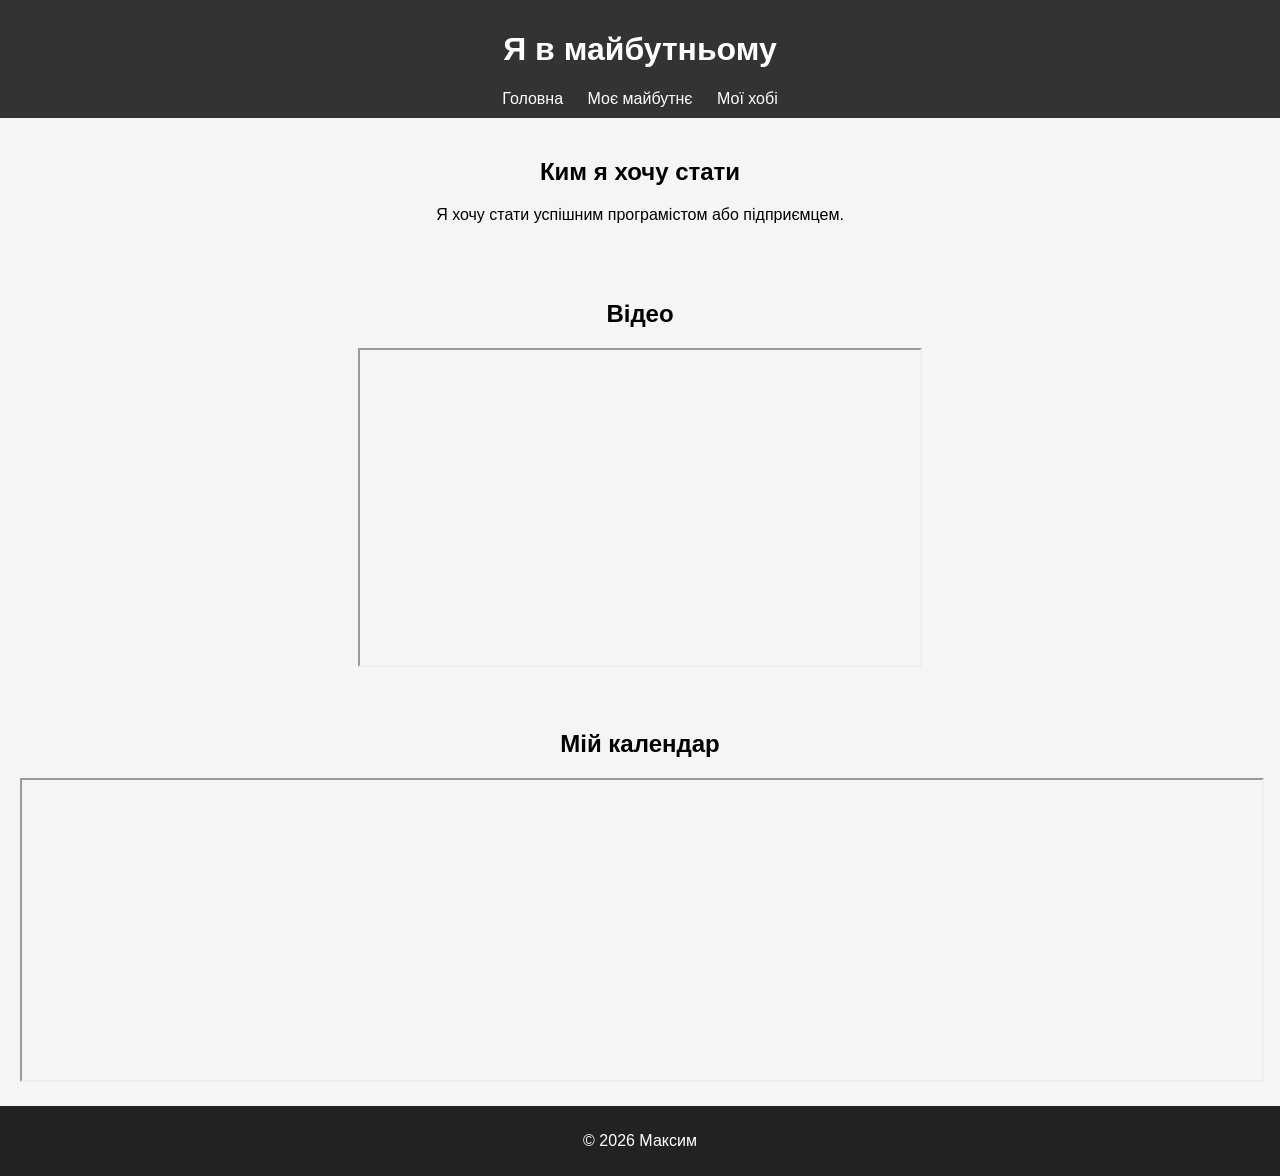
<file: future.html>
<!DOCTYPE html>
<html lang="uk">
<head>
    <meta charset="UTF-8">
    <title>Моє майбутнє</title>
    <link rel="stylesheet" href="style.css">
</head>
<body>

<header>
    <h1>Я в майбутньому</h1>
    <nav>
        <a href="index.html">Головна</a>
        <a href="future.html">Моє майбутнє</a>
        <a href="hobby.html">Мої хобі</a>
    </nav>
</header>

<section>
    <h2>Ким я хочу стати</h2>
    <p>Я хочу стати успішним програмістом або підприємцем.</p>
</section>

<section>
    <h2>Відео</h2>
    <iframe width="560" height="315"
        src="https://www.youtube.com/watch?v=a-8XiE7W7u4"
        allowfullscreen>
    </iframe>
</section>

<section>
    <h2>Мій календар</h2>
    <iframe src="https://calendar.google.com/calendar/embed?src=ukrainian%23holiday%40group.v.calendar.google.com"
        width="100%" height="300">
    </iframe>
</section>

<footer>
    <p>© 2026 Максим</p>
</footer>

</body>
</html>
</file>
<file: style.css>
body {
    font-family: Arial;
    margin: 0;
    background: #f5f5f5;
}

header {
    background: #333;
    color: white;
    padding: 10px;
    text-align: center;
}

nav a {
    color: white;
    margin: 10px;
    text-decoration: none;
}

section {
    padding: 20px;
    text-align: center;
}

footer {
    background: #222;
    color: white;
    text-align: center;
    padding: 10px;
}

img {
    max-width: 200px;
}

/* Карусель */
.carousel img {
    display: none;
    width: 300px;
}

.carousel img.active {
    display: block;
}
</file>
